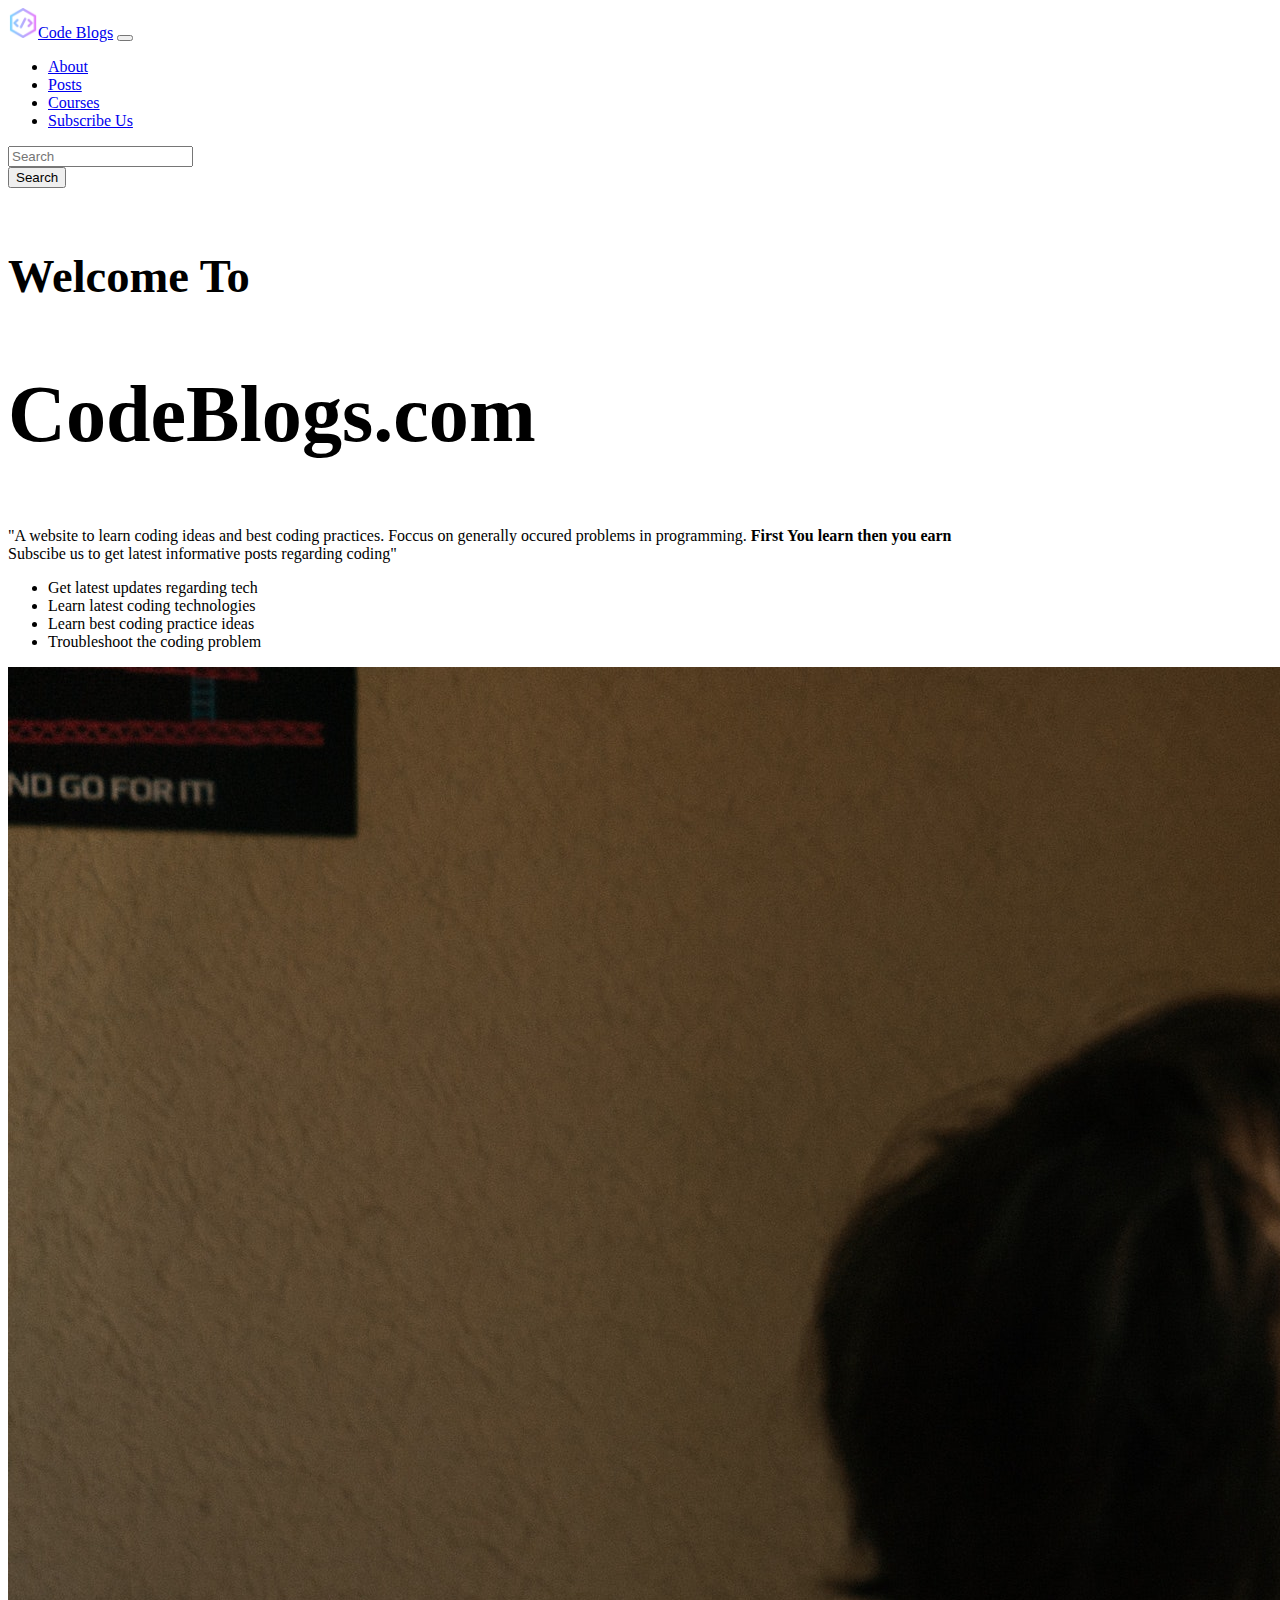
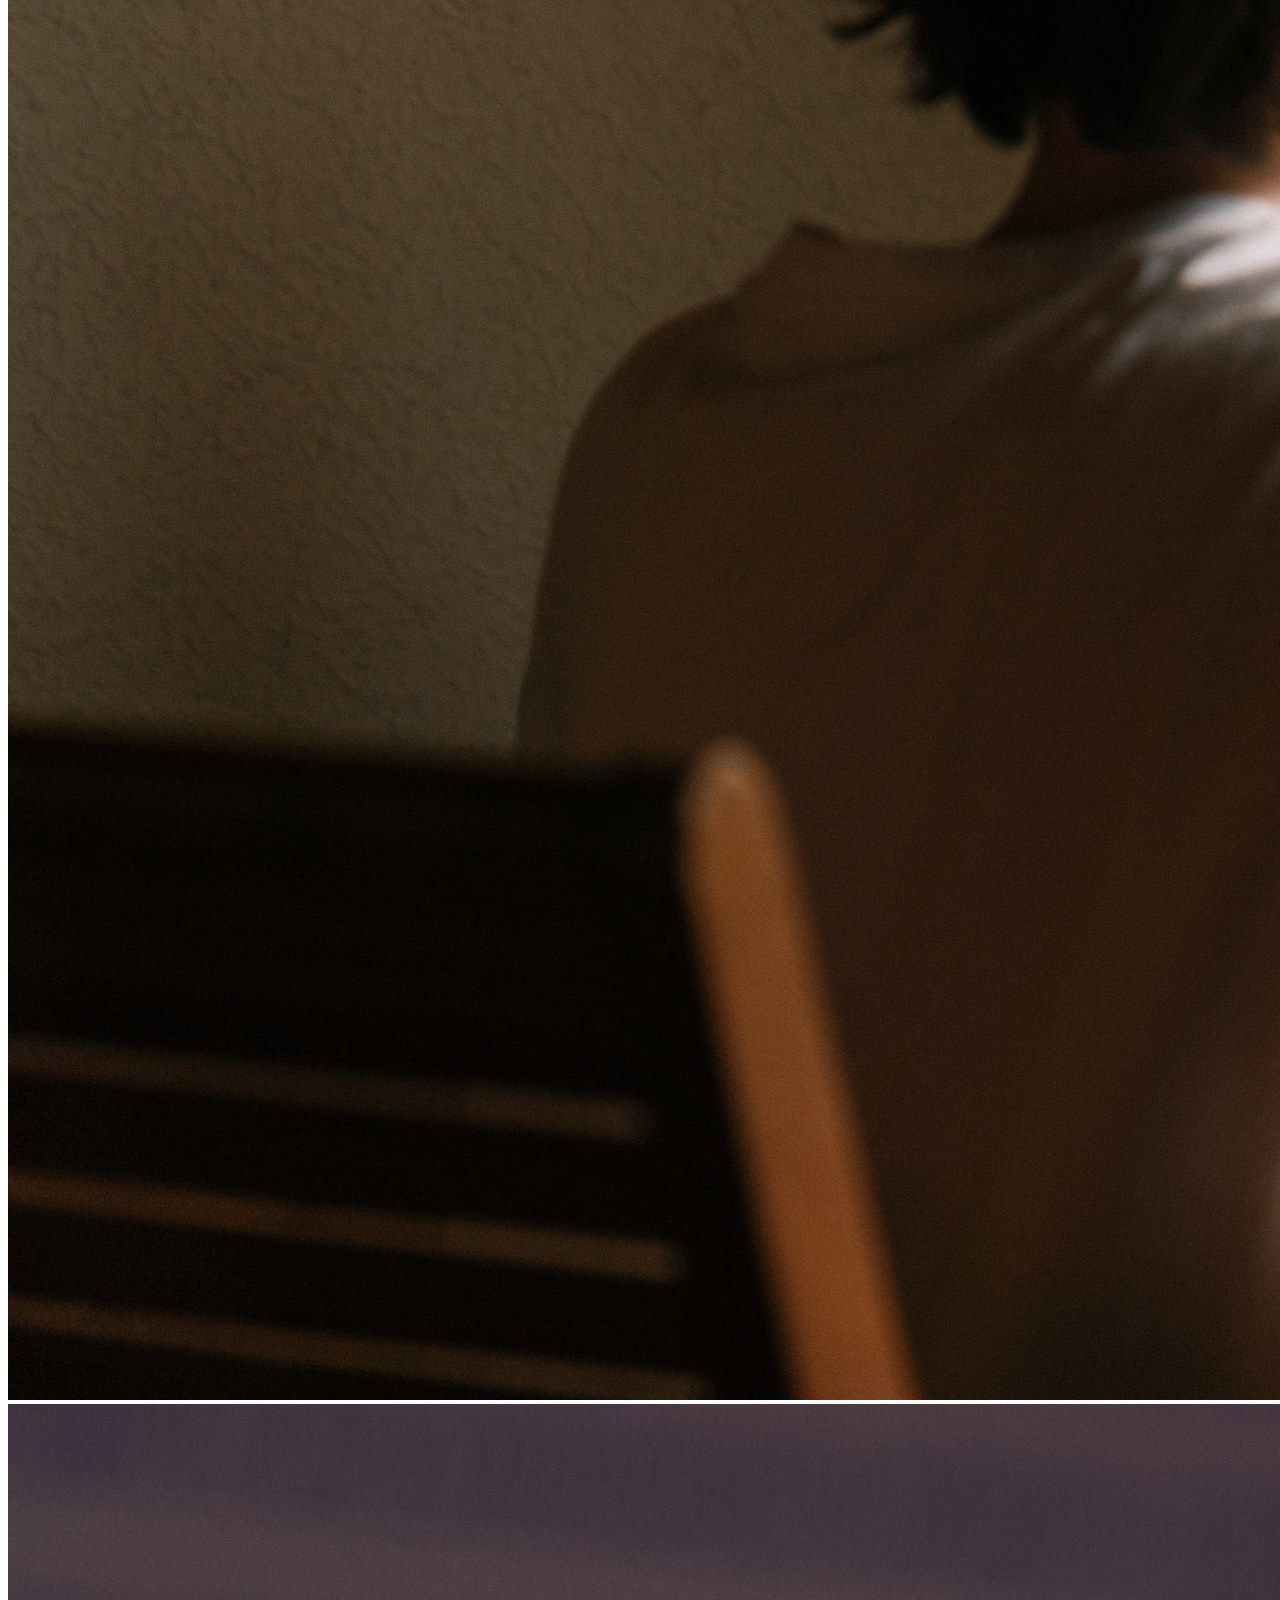
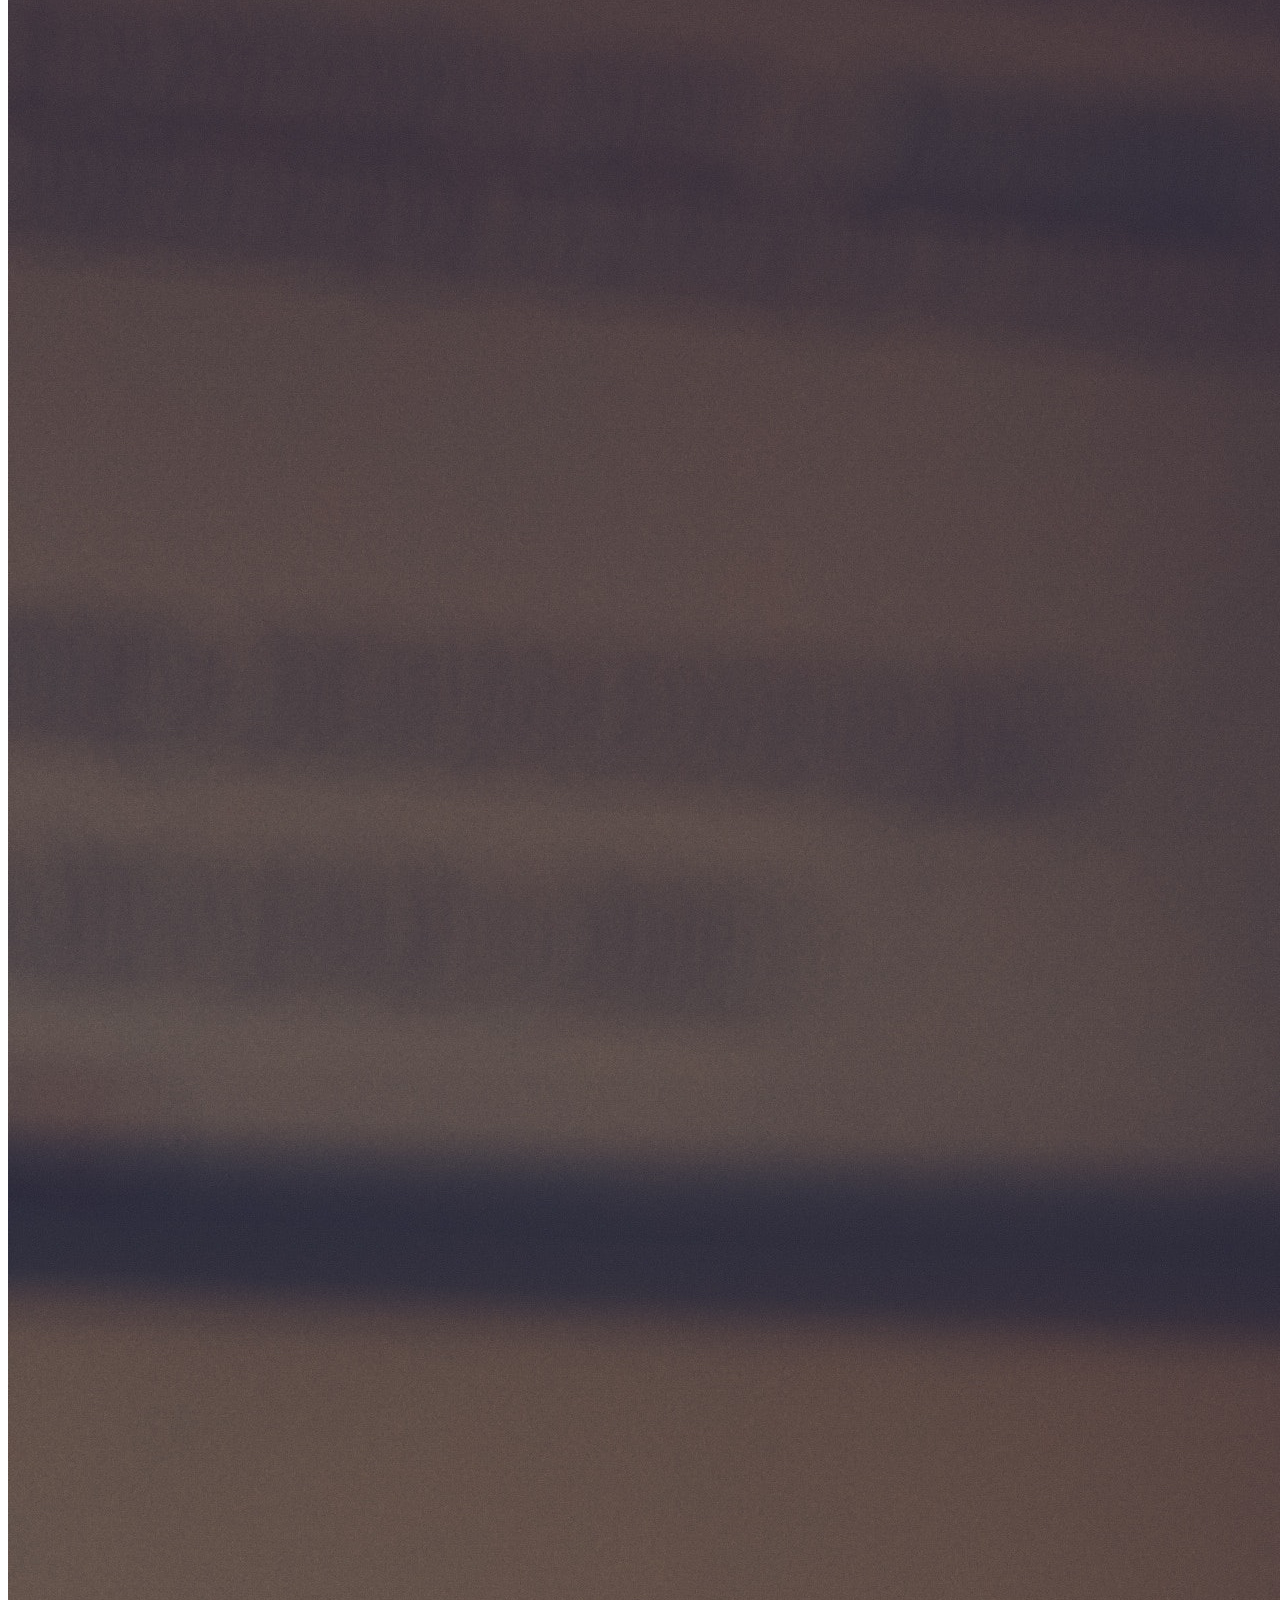
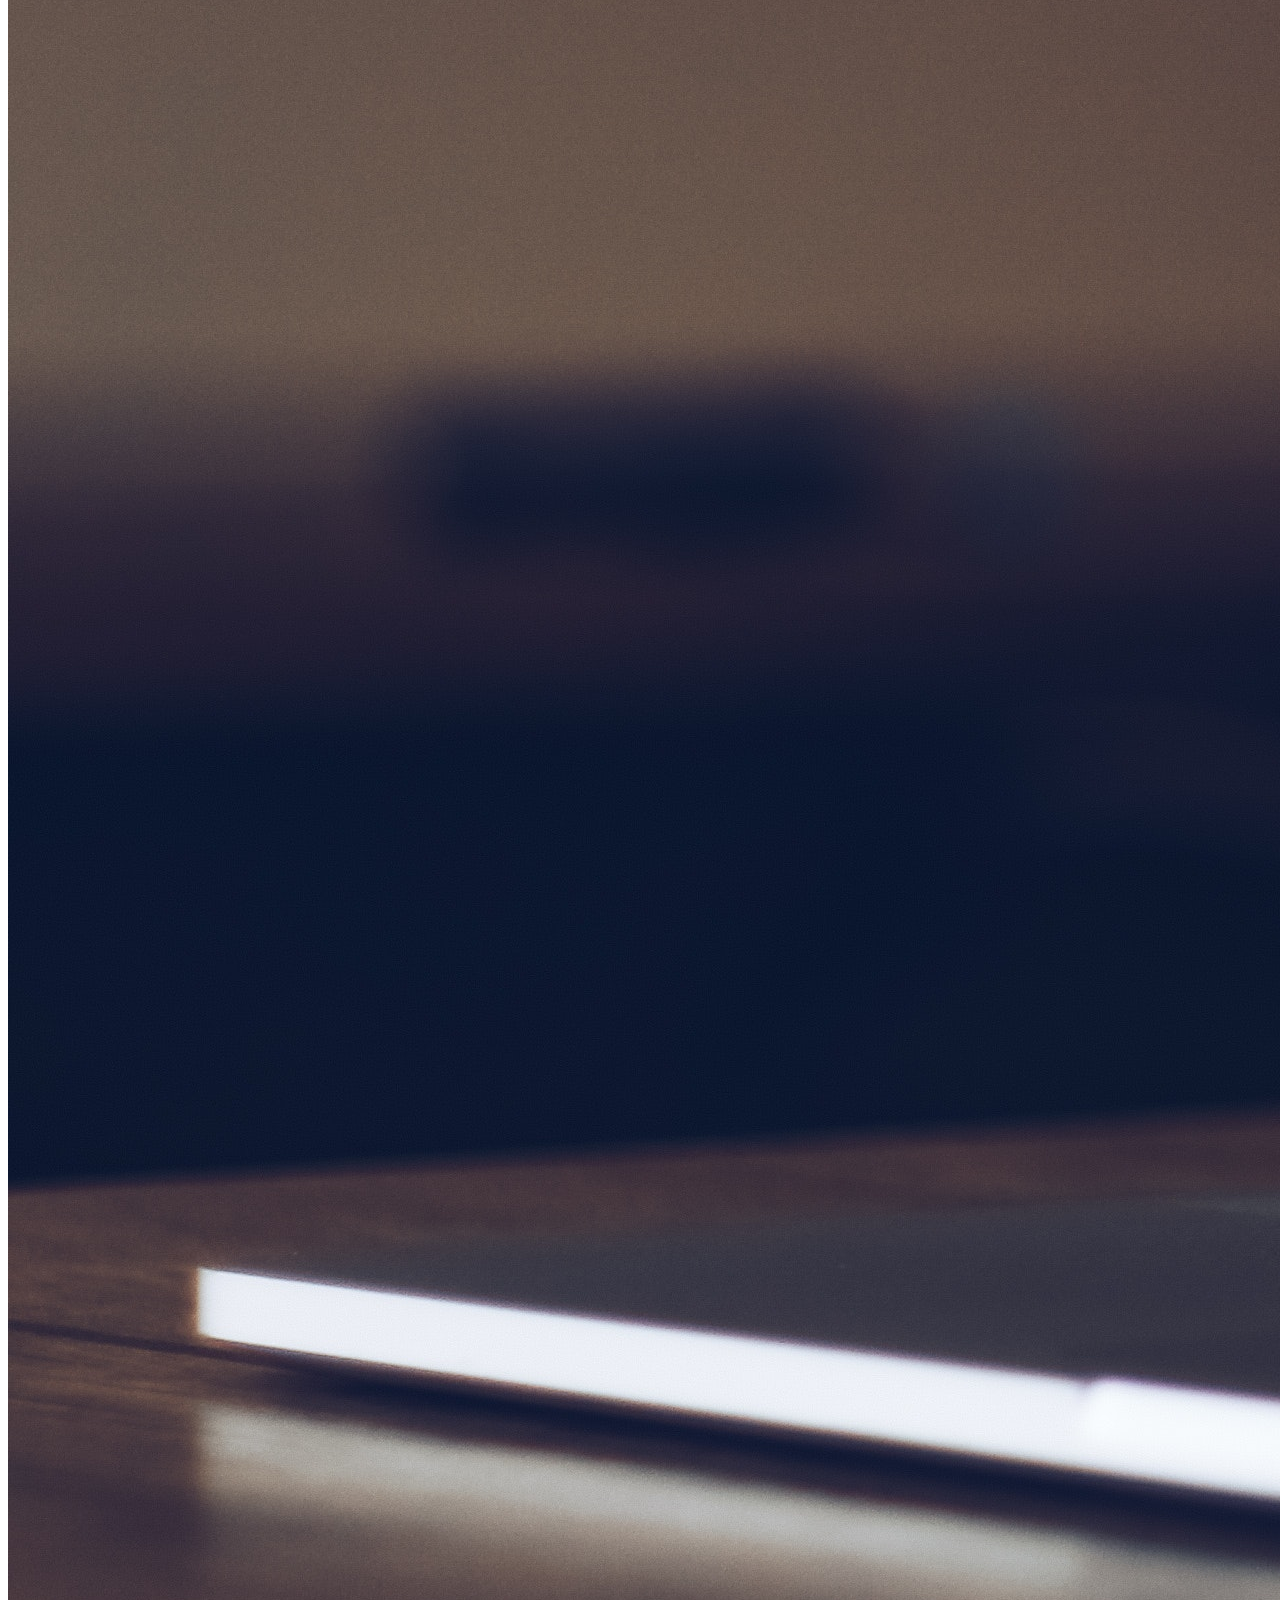
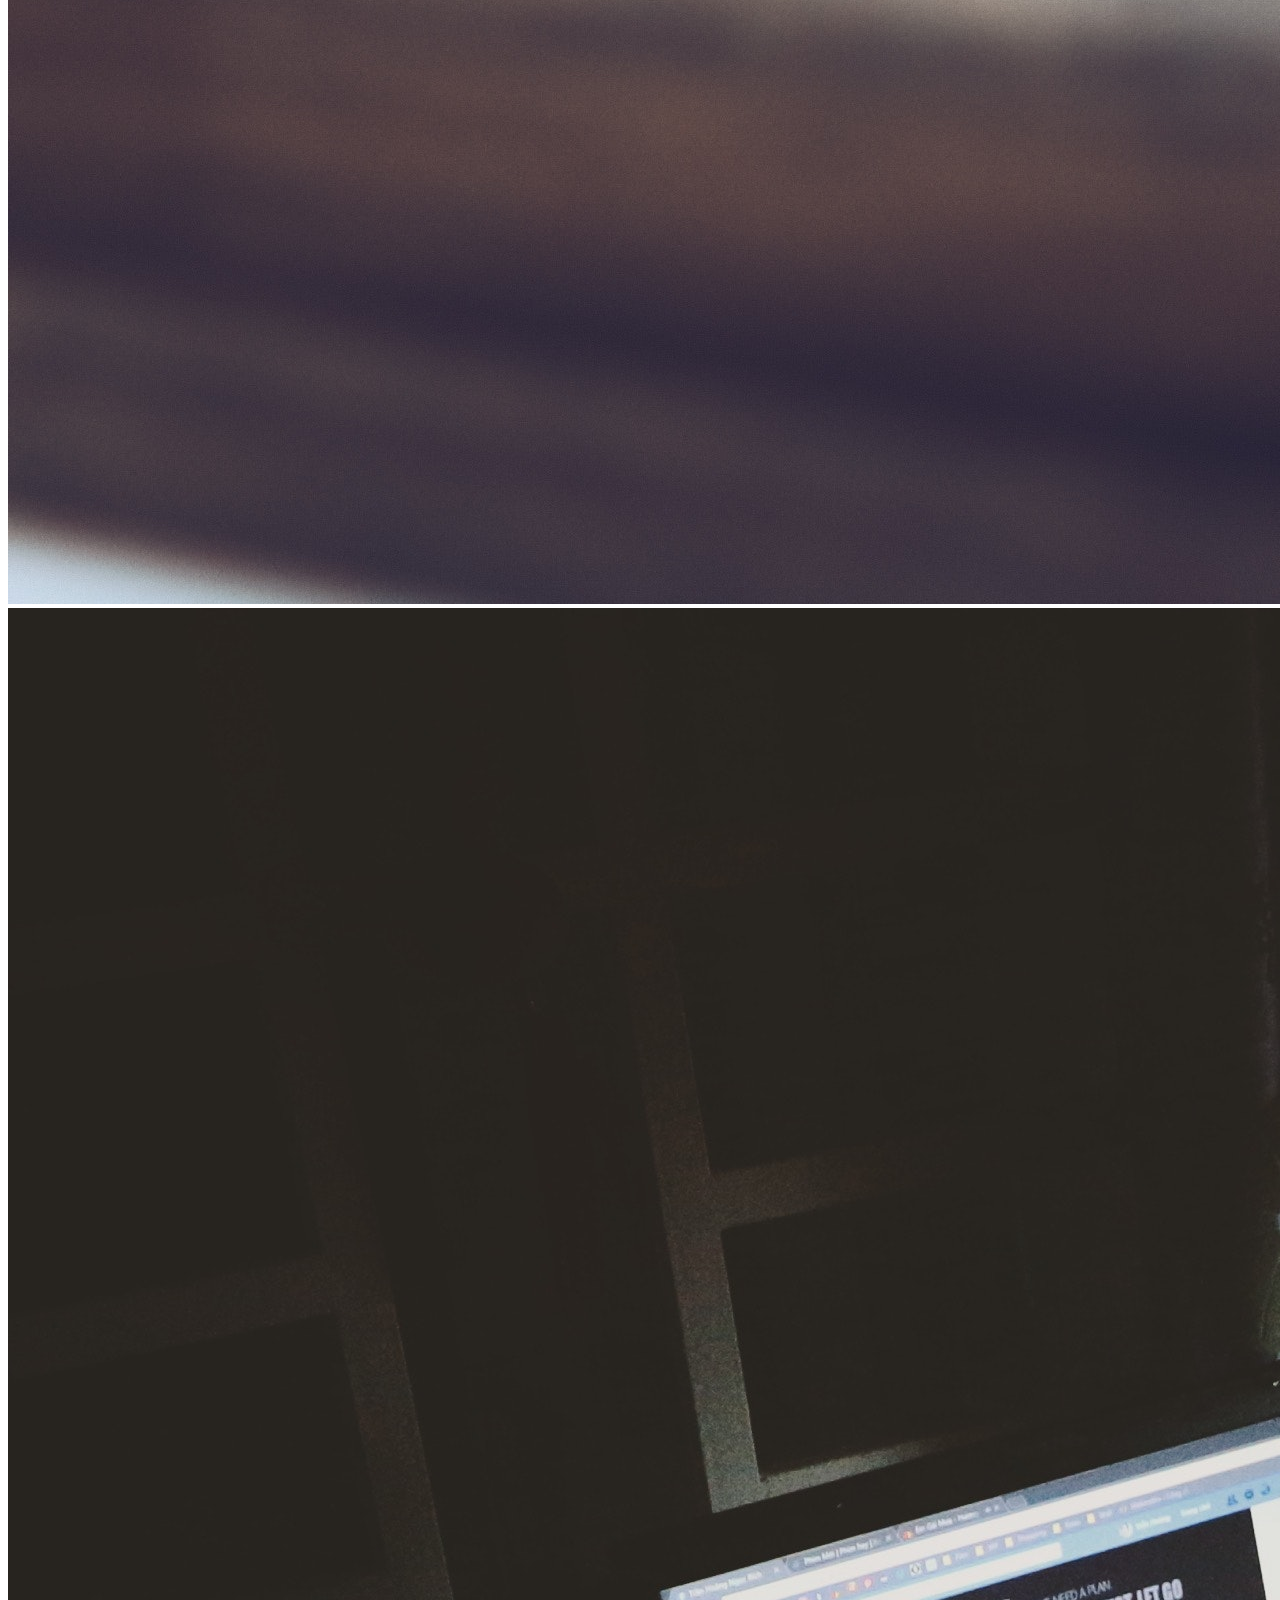
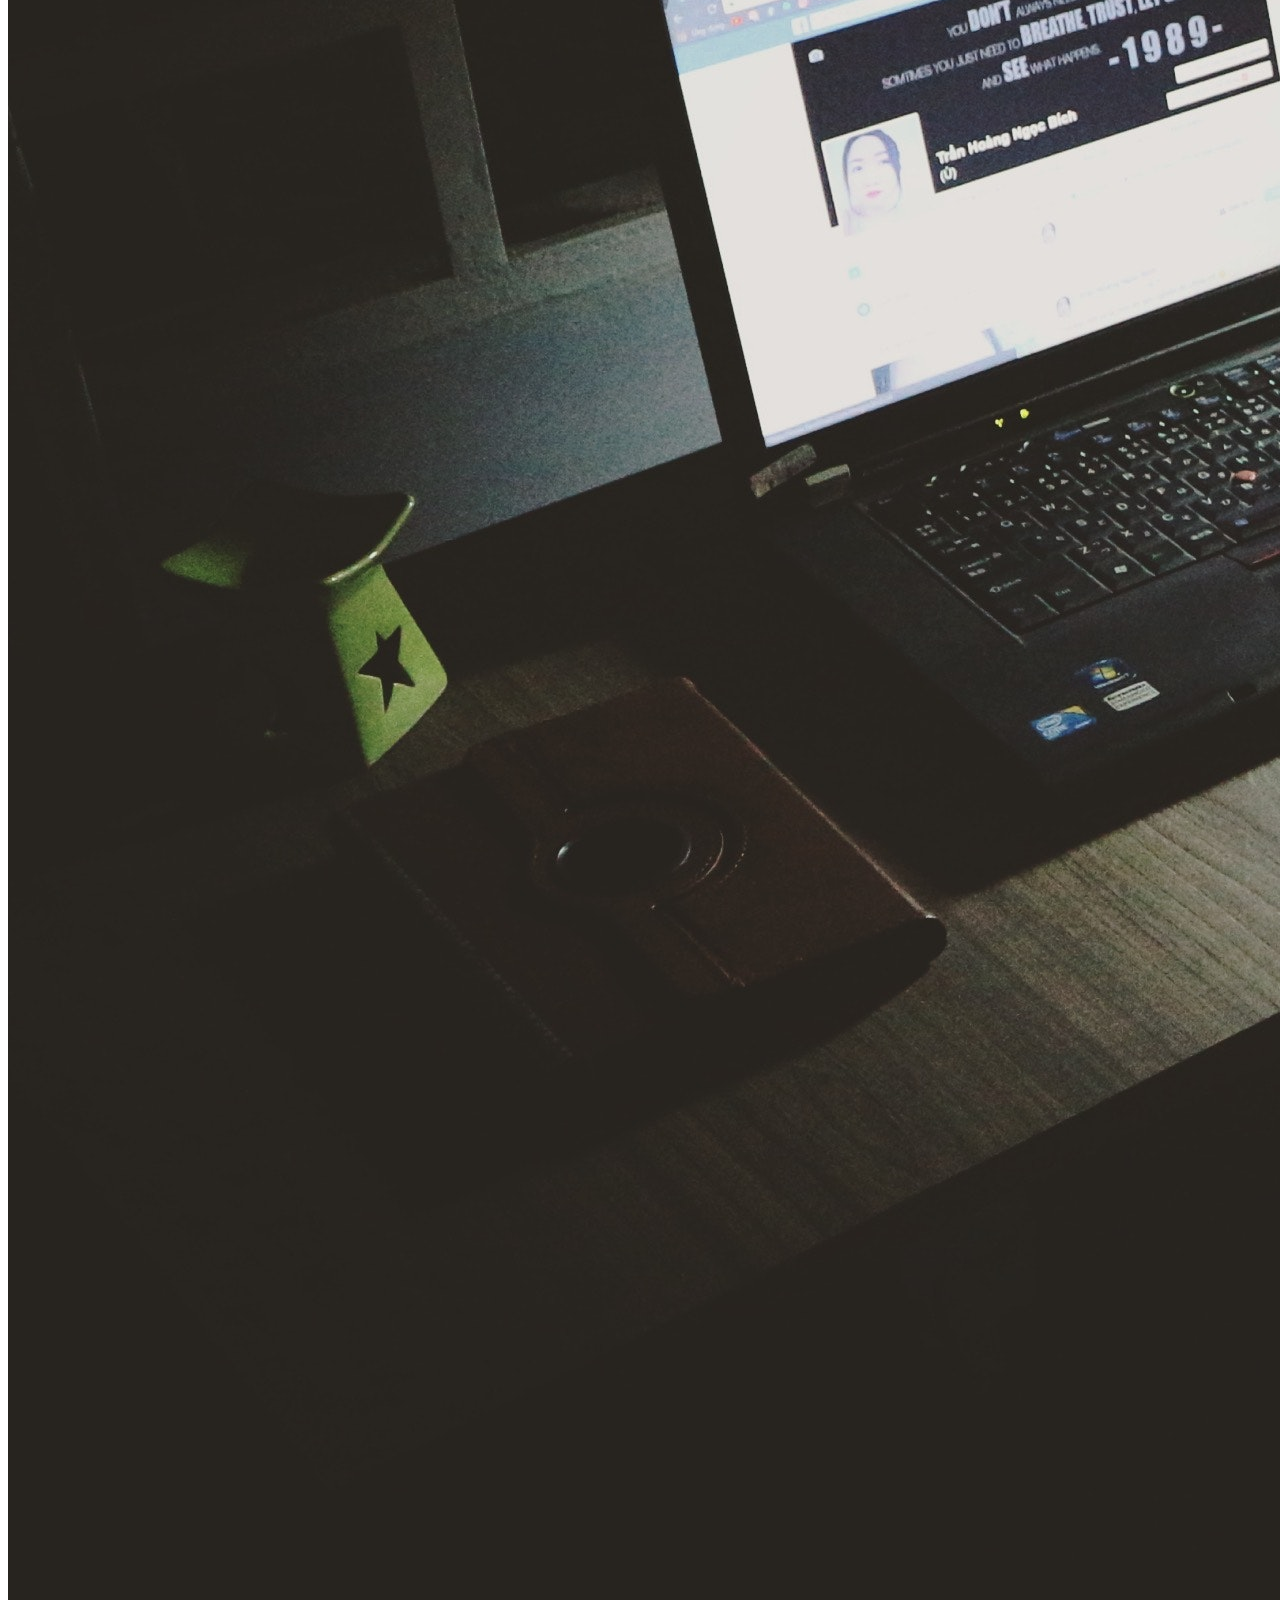
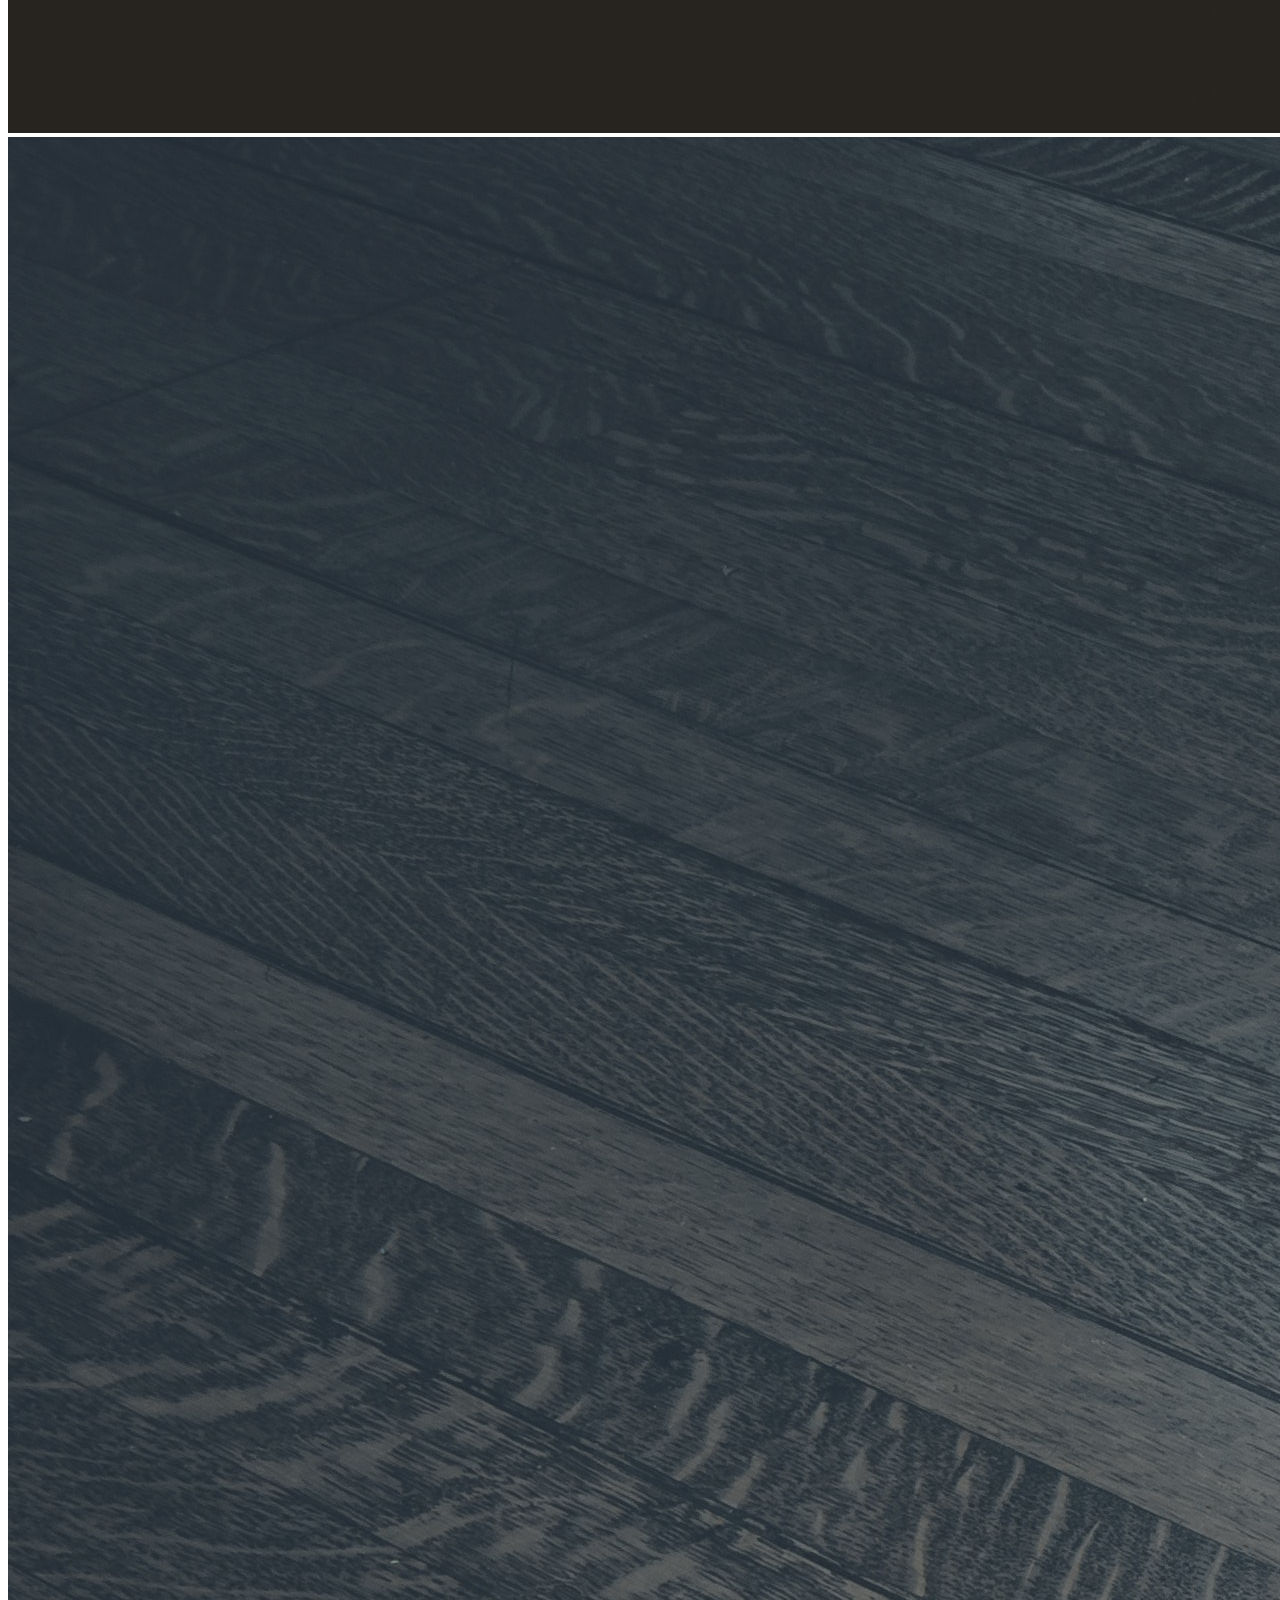
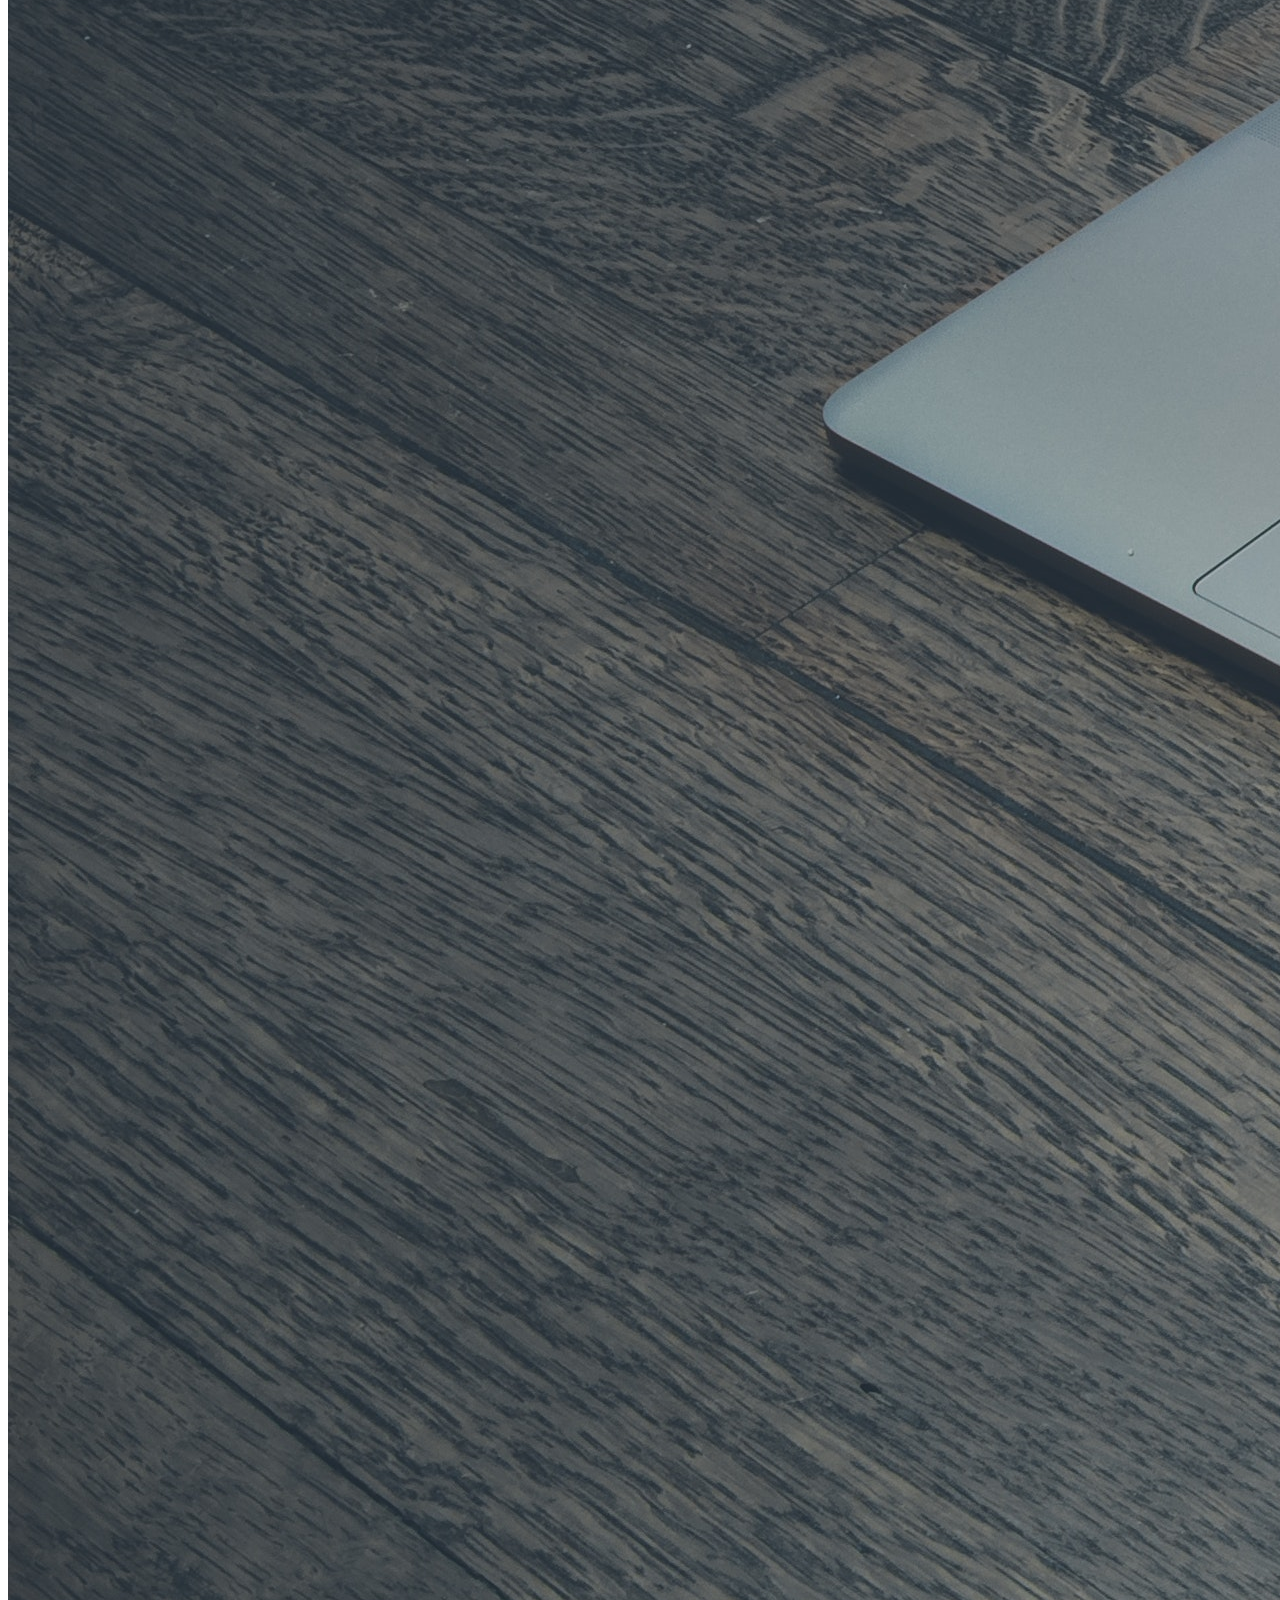
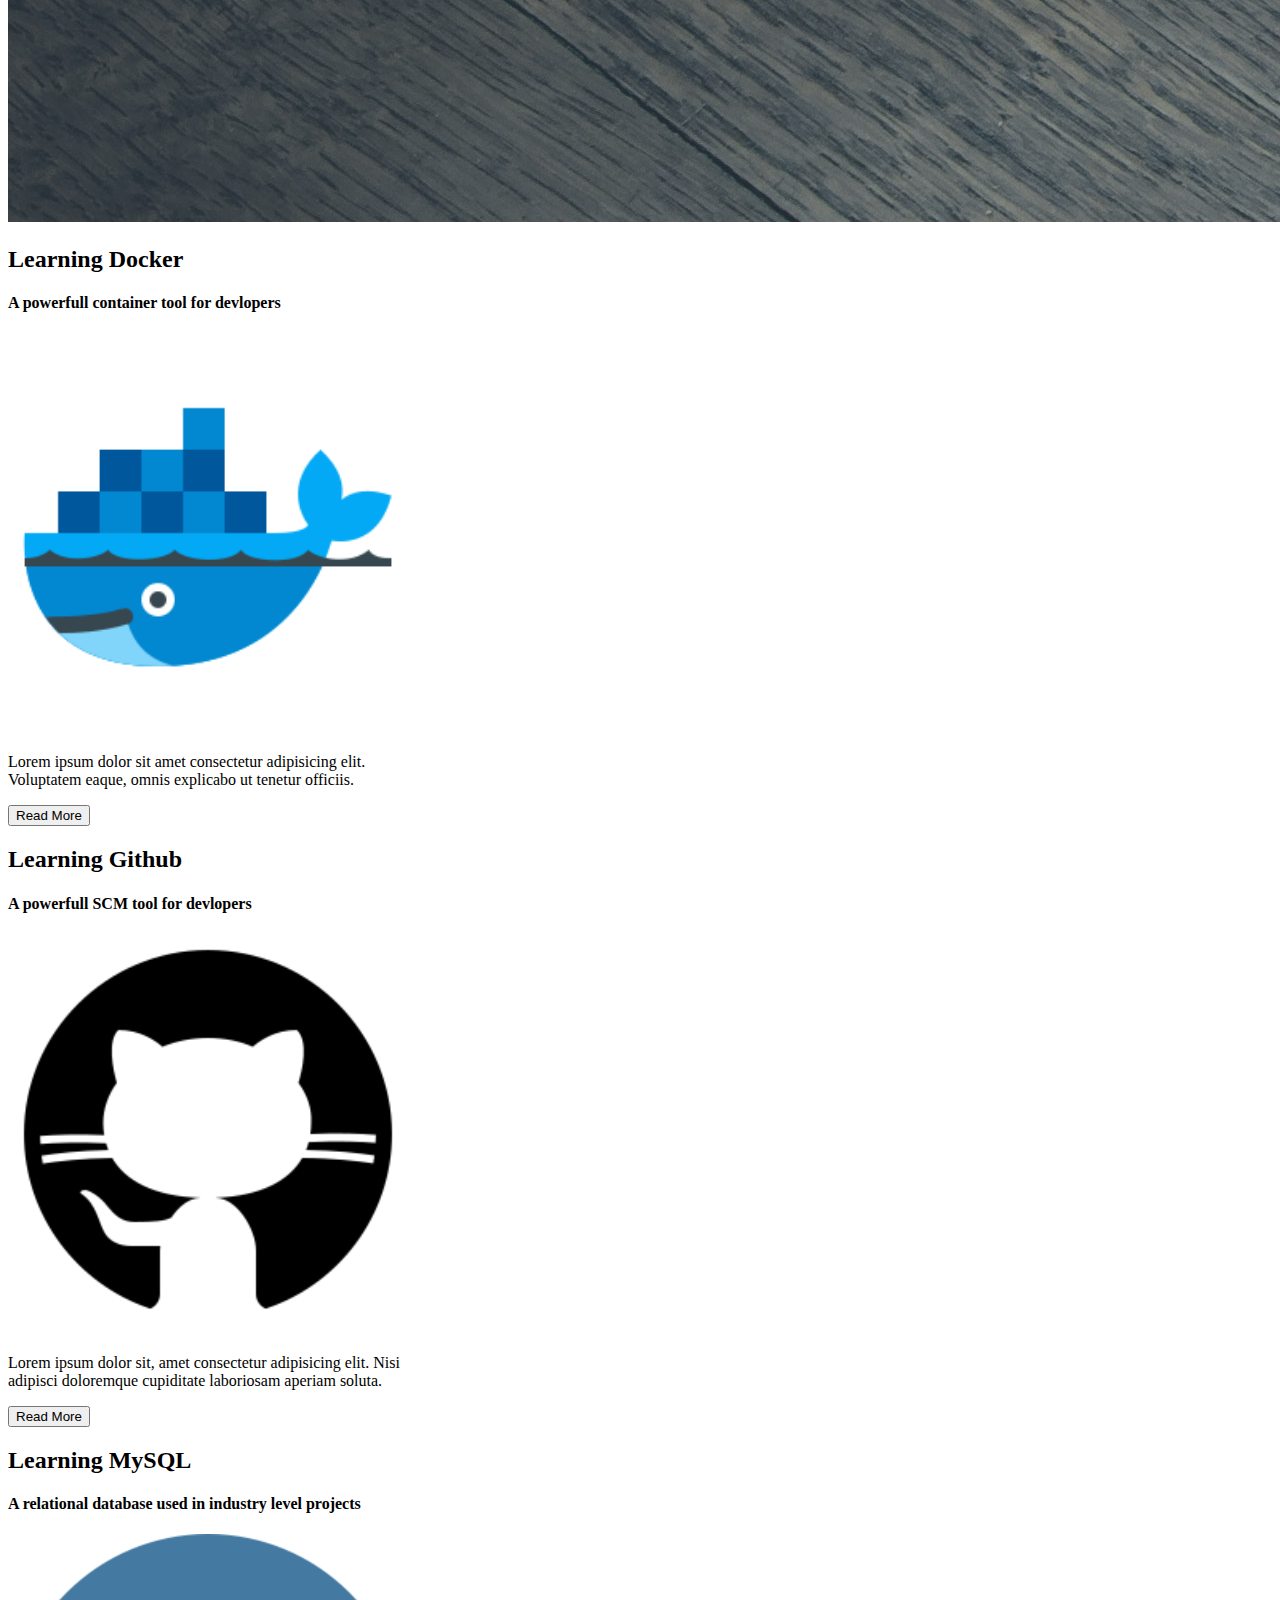
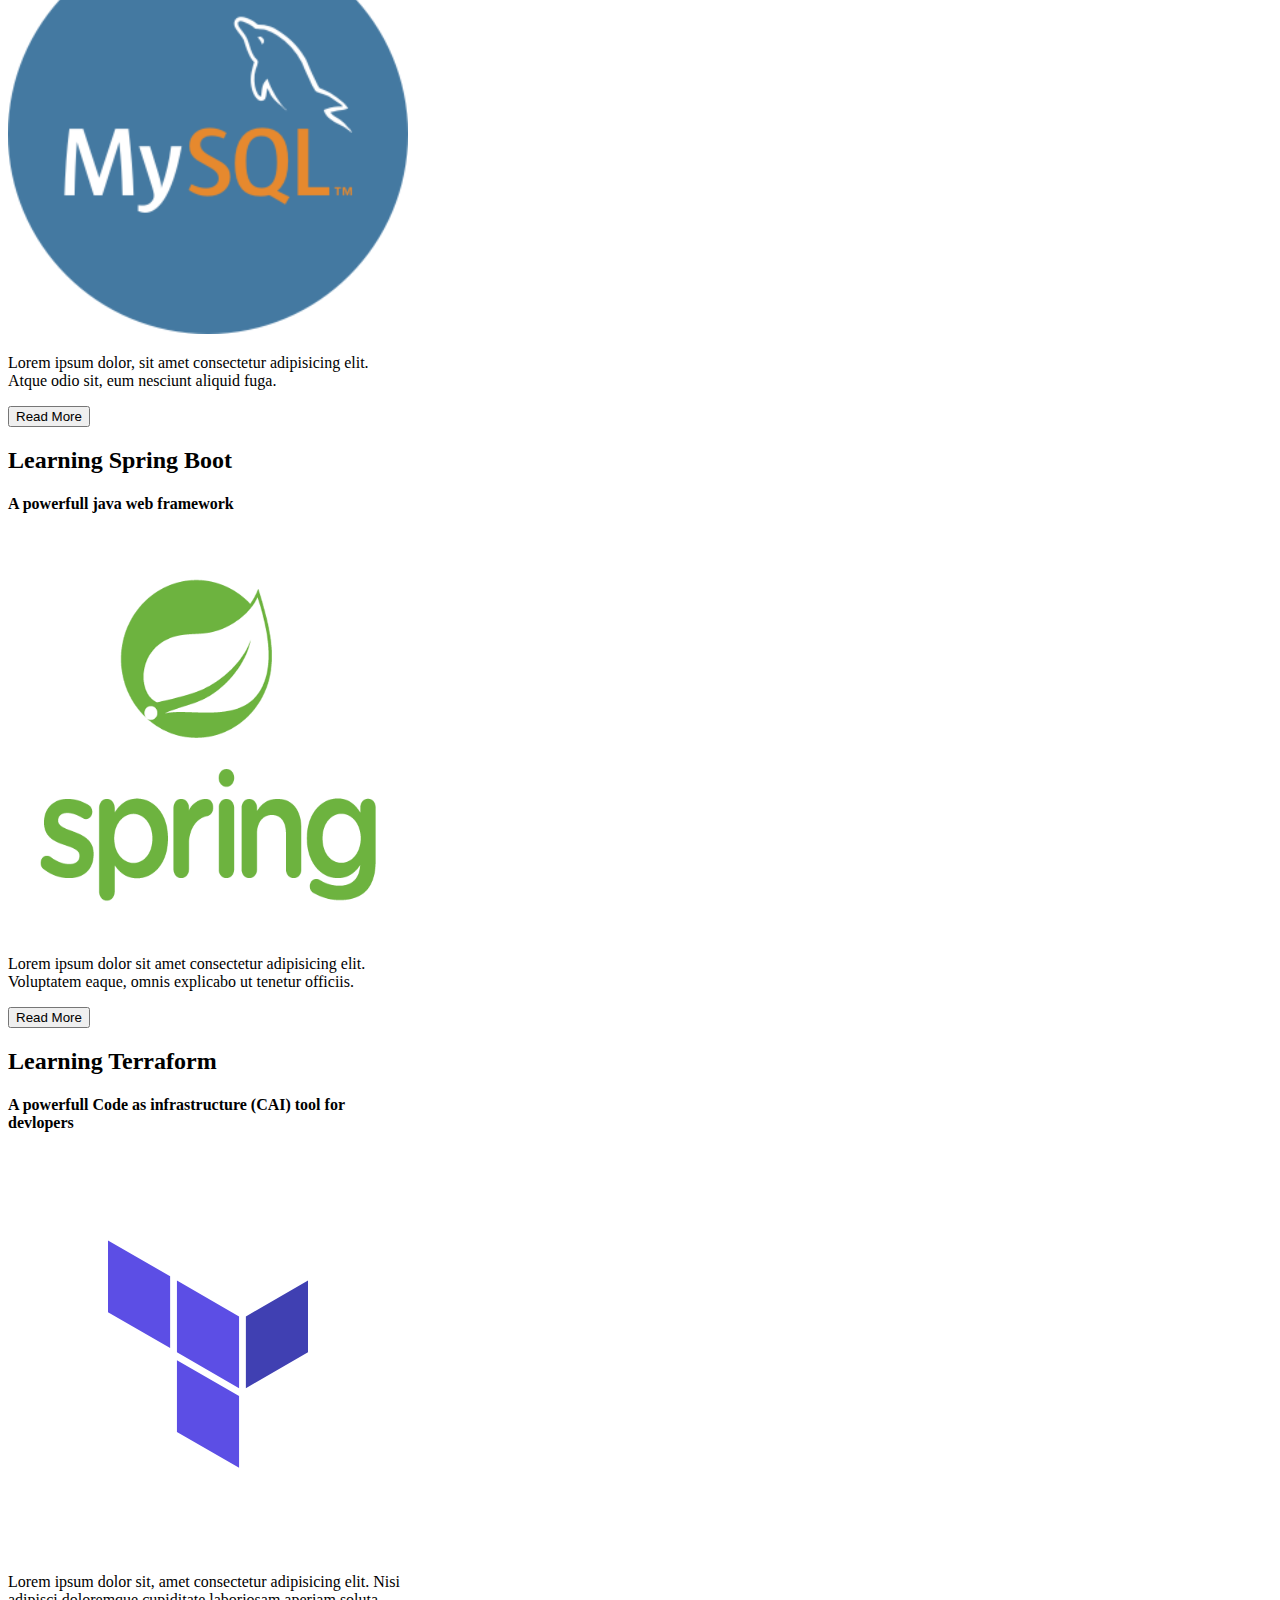
<file: index.html>
<!DOCTYPE html>
<html lang="en">
  <head>
    <meta charset="UTF-8" />
    <title>Document</title>
    <!-- <link rel="stylesheet" href="css/bootstrap.min.css" /> -->
    <link
      href="https://cdn.jsdelivr.net/npm/bootstrap@5.3.0-alpha1/dist/css/bootstrap.min.css"
      rel="stylesheet"
      integrity="sha384-GLhlTQ8iRABdZLl6O3oVMWSktQOp6b7In1Zl3/Jr59b6EGGoI1aFkw7cmDA6j6gD"
      crossorigin="anonymous"
    />
    
  </head>

  <body>
    <nav class="navbar navbar-dark bg-black navbar-expand-md fixed-top">
      <a href="#" class="navbar-brand ms-2"
        ><img
          src="images/code.png"
          width="30"
          height="30"
          class="d-inline-block align-top me-2"
          alt="brand-image"
        />Code Blogs</a
      >
      <button
        class="navbar-toggler"
        type="button"
        data-toggle="collapse"
        data-target="#navbarSupportedContent"
        aria-controls="navbarSupportedContent"
        aria-expanded="false"
        aria-label="Toggle navigation"
      >
        <span class="navbar-toggler-icon"></span>
      </button>
      <div class="collapse navbar-collapse" id="navbarSupportedContent">
        <ul class="navbar-nav ms-auto">
          <li class="nav-item"><a href="#" class="nav-link">About</a></li>
          <li class="nav-item"><a href="posts.html" class="nav-link">Posts</a></li>
          <li class="nav-item"><a href="#" class="nav-link">Courses</a></li>
          <li class="nav-item">
            <a href="#" class="nav-link">Subscribe Us</a>
          </li>
        </ul>
        <form action="#" class="form-inline">
          <input type="text" class="form-control" placeholder="Search" />
        </form>
        <button class="btn btn-outline-primary ms-md-2">Search</button>
      </div>
    </nav>
    <div class="container mt-5">
      <div class="d-flex flex-row pt-3">
        <div class="col-6 float-md-right">
          <h4 style="font-size: 291%">Welcome To</h4>
          <h2 style="font-size: 501%" class="typewriter h1">CodeBlogs.com</h2>
          <p class="lead ms-3">
            "A website to learn coding ideas and best coding practices. Foccus
            on generally occured problems in programming.
            <strong style="color: black">First You learn then you earn </strong
            ><br />Subscibe us to get latest informative posts regarding coding"
          </p>
          <ul>
            <li class="mt-2">Get latest updates regarding tech</li>
            <li class="mt-2">Learn latest coding technologies</li>
            <li class="mt-2">Learn best coding practice ideas</li>
            <li class="mt-2">Troubleshoot the coding problem</li>
          </ul>
        </div>
        <div class="col-6">
          <!-- Div for creating slider of images-->
          <div
            id="carouselExampleSlidesOnly"
            class="carousel slide"
            data-ride="carousel"
          >
            <div class="carousel-inner">
              <div class="carousel-item active">
                <img
                  class="d-block w-100"
                  src="images/pexels-cottonbro-studio-4709289.jpg"
                  alt="First slide"
                />
              </div>
              <div class="carousel-item">
                <img
                  class="d-block w-100"
                  src="images/pexels-hasan-albari-1229861.jpg"
                  alt="Second slide"
                />
              </div>
              <div class="carousel-item">
                <img
                  class="d-block w-100"
                  src="images/pexels-bich-tran-669996.jpg"
                  alt="Third slide"
                />
              </div>
              <div class="carousel-item">
                <img
                  class="d-block w-100"
                  src="images/pexels-veeterzy-303383.jpg"
                  alt="Third slide"
                />
              </div>
            </div>
          </div>
        </div>
      </div>
      <div class="d-flex flex-row mt-3 h-100">
        <!--First row of different cards-->
        <div class="col-lg-3 card" style="width: 25rem;">
          <div class="card-header">
            <h2 class="card-title">Learning Docker</h4>
            <h4 class="card-subtitle">A powerfull container tool for devlopers</h2>
          </div>
          <img src="images/docker.png" width="400" height="400" alt="card-image" class="card-img-top">
          <div class="card-body" >
            <p class="card-text">
              Lorem ipsum dolor sit amet consectetur adipisicing elit. Voluptatem eaque, omnis explicabo ut tenetur officiis.
            </p>
            <button class="btn btn-primary">Read More</button>
          </div>
        </div>
        <div class="col-lg-3  card  ms-5" style="width: 25rem;">
          <div class="card-header">
            <h2 class="card-title">Learning Github</h4>
            <h4 class="card-subtitle">A powerfull SCM tool for devlopers</h2>
          </div>
          <img src="images/github.png" width="400" height="400" alt="card-image" class="card-img-top">
          <div class="card-body">
            <p class="card-text">
              Lorem ipsum dolor sit, amet consectetur adipisicing elit. Nisi adipisci doloremque cupiditate laboriosam aperiam soluta.
            </p>
            <button class="btn btn-primary">Read More</button>
          </div>
        </div>
        <div class="col-lg-3 card ms-5" style="width: 25rem;">
          <div class="card-header">
            <h2 class="card-title">Learning MySQL</h4>
            <h4 class="card-subtitle">A relational database used in industry level projects</h2>
          </div>
          <img src="images/logo-mysql-26353.png" width="400" height="400" alt="card-image" class="card-img-top">
          <div class="card-body ">
            <p class="card-text">
              Lorem ipsum dolor, sit amet consectetur adipisicing elit. Atque odio sit, eum nesciunt aliquid fuga.
            </p>
            <button class="btn btn-primary">Read More</button>
          </div>
        </div>
      </div>

      <!-- SECOND ROW OF CARDS-->
      <div class="d-flex flex-row mt-3 h-100">
      <div class="col-lg-3 card" style="width: 25rem;">
        <div class="card-header">
          <h2 class="card-title">Learning Spring Boot</h4>
          <h4 class="card-subtitle">A powerfull java web framework</h2>
        </div>
        <img src="images/spring.png" width="400" height="400" alt="card-image" class="card-img-top">
        <div class="card-body">
          <p class="card-text">
            Lorem ipsum dolor sit amet consectetur adipisicing elit. Voluptatem eaque, omnis explicabo ut tenetur officiis.
          </p>
          <button class="btn btn-primary">Read More</button>
        </div>
      </div>
      <div class="col-lg-3  card  ms-5" style="width: 25rem;">
        <div class="card-header">
          <h2 class="card-title">Learning Terraform</h4>
          <h4 class="card-subtitle">A powerfull Code as infrastructure (CAI) tool for devlopers</h2>
        </div>
        <img src="images/terraform.svg" width="400" height="400" alt="card-image" class="card-img-top">
        <div class="card-body">
          <p class="card-text">
            Lorem ipsum dolor sit, amet consectetur adipisicing elit. Nisi adipisci doloremque cupiditate laboriosam aperiam soluta.
          </p>
          <button class="btn btn-primary">Read More</button>
        </div>
      </div>
      
    </div>
    </div>

    


  <button type="submit" class="btn btn-primary w-100 mt-2 mb-2">More Categories</button>
    </div>

    <script
      src="https://code.jquery.com/jquery-3.5.1.slim.min.js"
      integrity="sha384-DfXdz2htPH0lsSSs5nCTpuj/zy4C+OGpamoFVy38MVBnE+IbbVYUew+OrCXaRkfj"
      crossorigin="anonymous"
    ></script>
    <script
      src="https://cdn.jsdelivr.net/npm/bootstrap@4.5.3/dist/js/bootstrap.bundle.min.js"
      integrity="sha384-ho+j7jyWK8fNQe+A12Hb8AhRq26LrZ/JpcUGGOn+Y7RsweNrtN/tE3MoK7ZeZDyx"
      crossorigin="anonymous"
    ></script>
  </body>
</html>
</file>
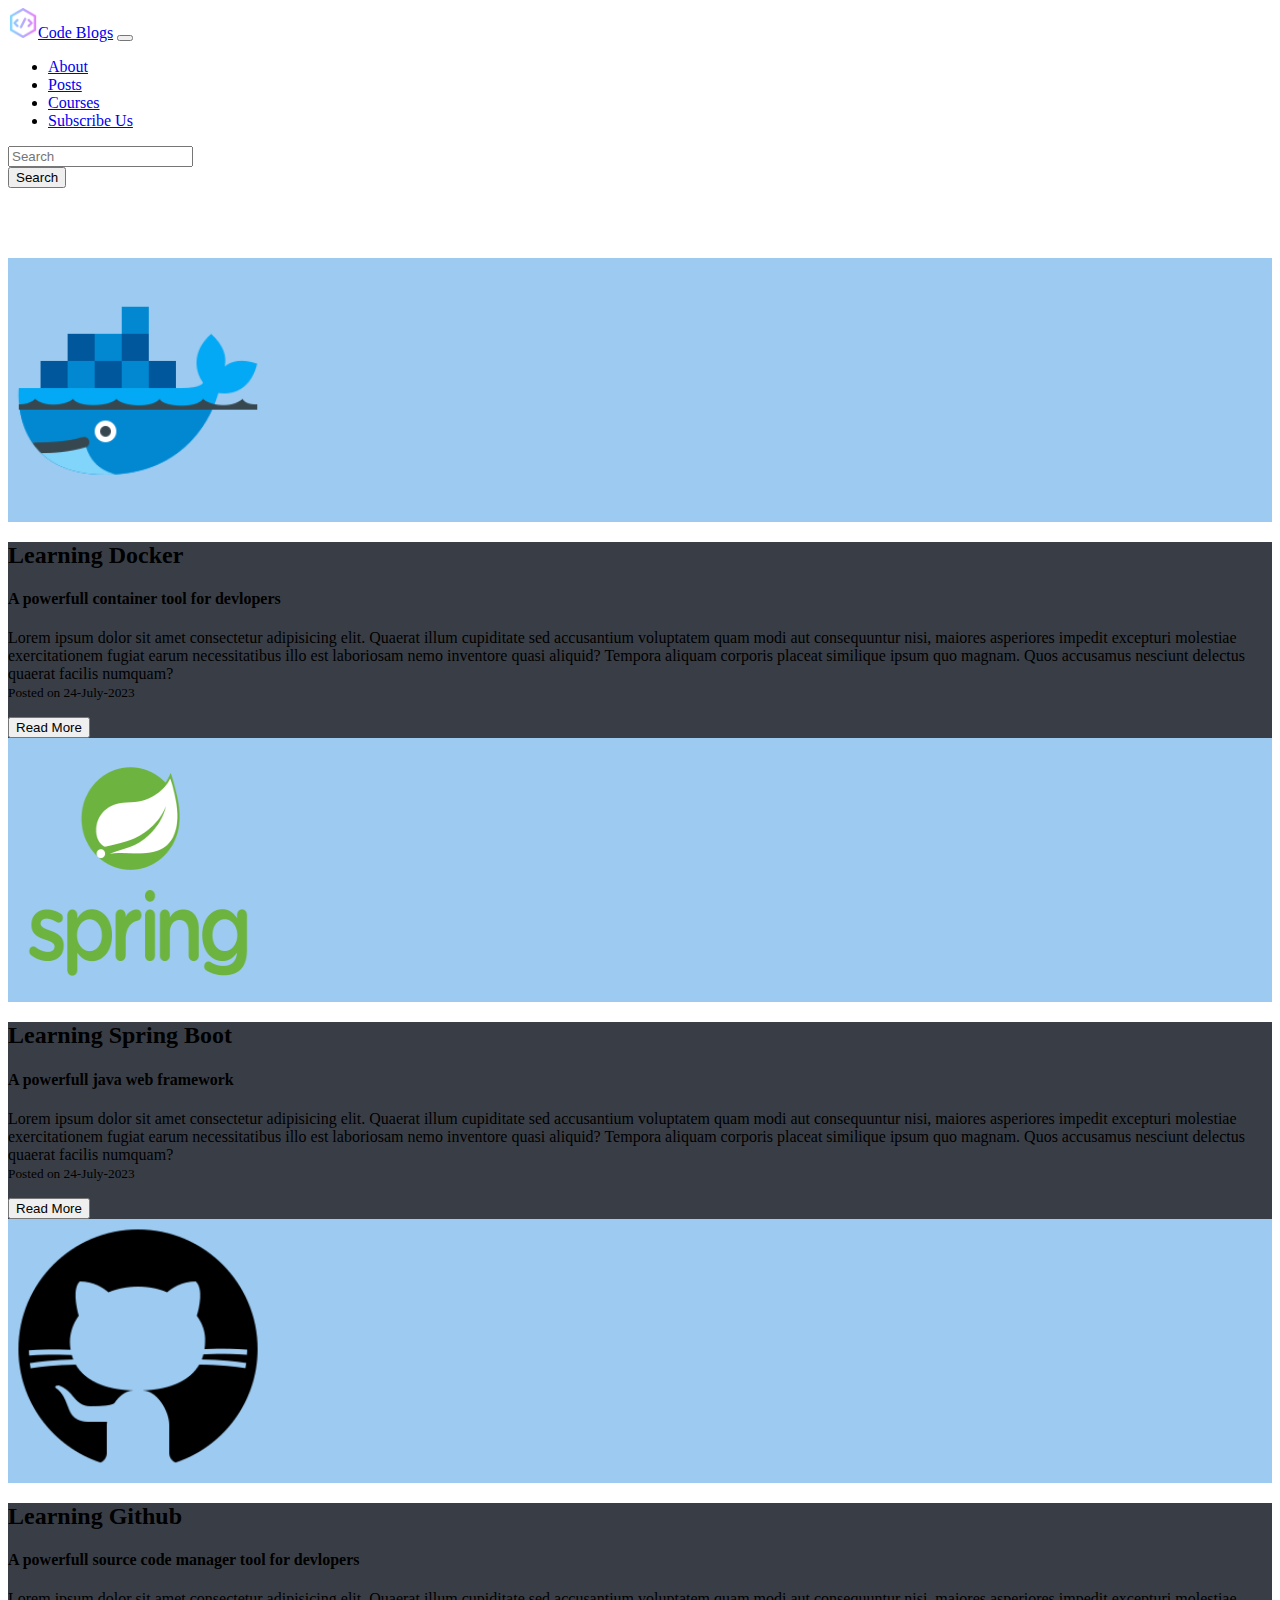
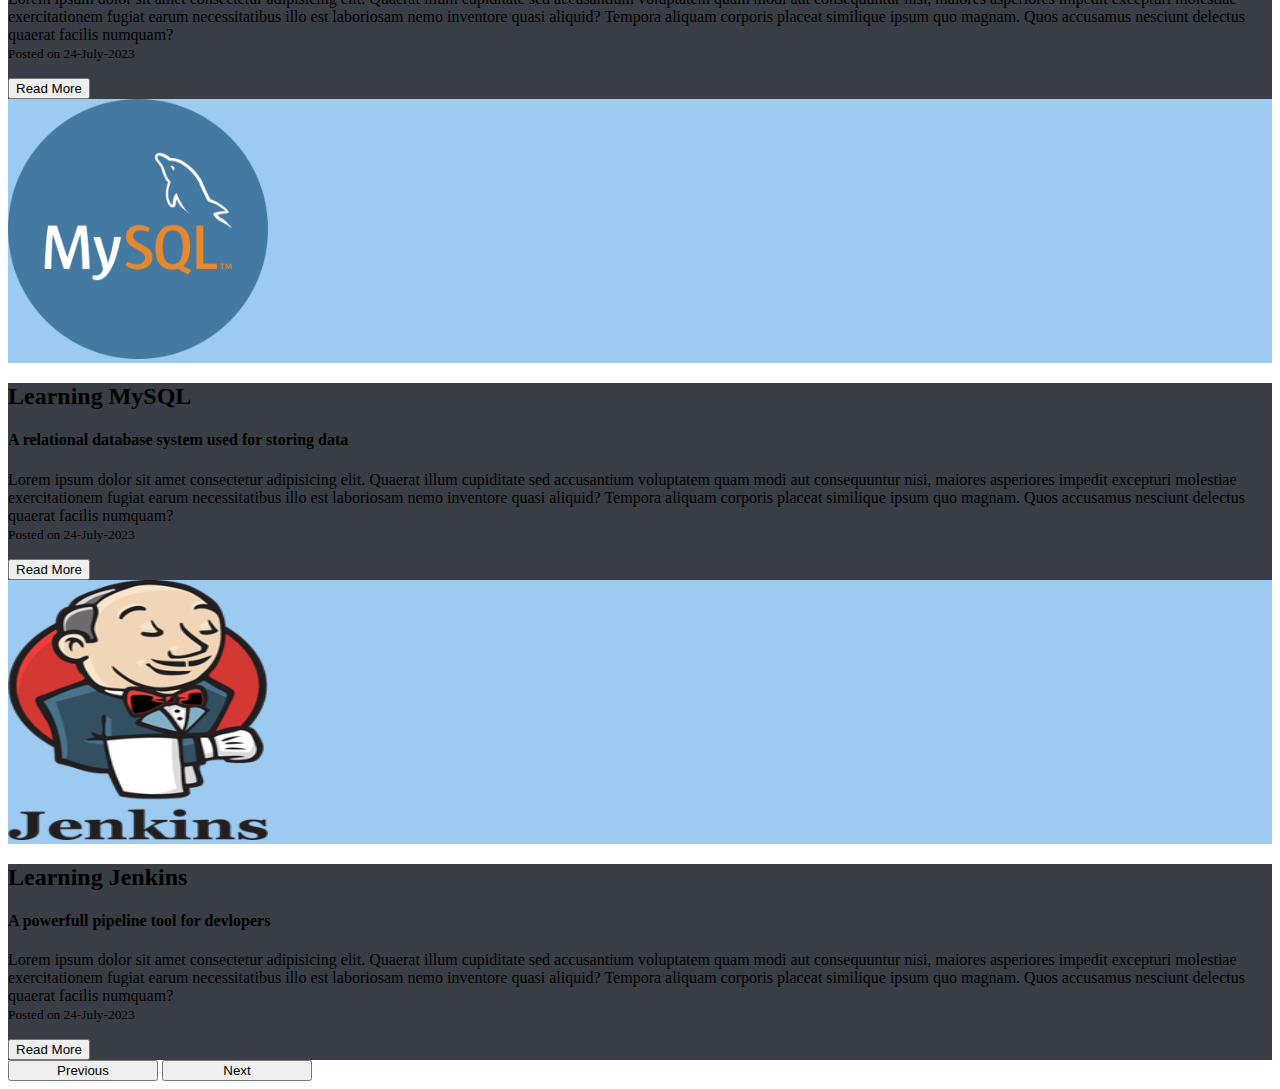
<file: posts.html>
<!DOCTYPE html>
<html lang="en">
  <head>
    <meta charset="UTF-8" />
    <title>Code Blogs-Posts</title>
    <link
      href="https://cdn.jsdelivr.net/npm/bootstrap@5.3.0-alpha1/dist/css/bootstrap.min.css"
      rel="stylesheet"
      integrity="sha384-GLhlTQ8iRABdZLl6O3oVMWSktQOp6b7In1Zl3/Jr59b6EGGoI1aFkw7cmDA6j6gD"
      crossorigin="anonymous"
    />
  </head>
  <body>
    <nav class="navbar navbar-dark bg-black navbar-expand-md fixed-top">
      <!--NAVIGATION BAR-->
      <a href="index.html" class="navbar-brand ms-2"
        ><img
          src="images/code.png"
          width="30"
          height="30"
          class="d-inline-block align-top me-2"
          alt="brand-image"
        />Code Blogs</a
      >
      <button
        class="navbar-toggler"
        type="button"
        data-toggle="collapse"
        data-target="#navbarSupportedContent"
        aria-controls="navbarSupportedContent"
        aria-expanded="false"
        aria-label="Toggle navigation"
      >
        <span class="navbar-toggler-icon"></span>
      </button>
      <div class="collapse navbar-collapse" id="navbarSupportedContent">
        <ul class="navbar-nav ms-auto">
          <li class="nav-item"><a href="#" class="nav-link">About</a></li>
          <li class="nav-item"><a href="#" class="nav-link">Posts</a></li>
          <li class="nav-item"><a href="#" class="nav-link">Courses</a></li>
          <li class="nav-item">
            <a href="#" class="nav-link">Subscribe Us</a>
          </li>
        </ul>
        <form action="#" class="form-inline">
          <input type="text" class="form-control" placeholder="Search" />
        </form>
        <button class="btn btn-outline-primary ms-md-2">Search</button>
      </div>
    </nav>

    <div class="container" style="margin-top: 70px">
      <!-- CONTAINER DIV-->
      <div class="card pt-3 border-dark rounded-top mt-3">
        <div class="d-flex flex-row">
          <div
            class="col-md-3 d-flex justify-content-center ms-4 mb-2 me-4 pt-2 border rounded"
            style="background-color: #9dcaf0"
          >
            <img
              src="images/docker.png"
              alt="docker-logo"
              style="width: 260px; height: 260px"
            />
          </div>
          <div
            class="card-body col-md-9 text-white mb-2 me-2 border rounded"
            style="background-color: #393e46"
          >
            <h2 class="card-title bg-dark text-white">Learning Docker</h2>
            <h4 class="card-subtitle bg-info text-dark">
              A powerfull container tool for devlopers
            </h4>
            <p class="card-text">
              Lorem ipsum dolor sit amet consectetur adipisicing elit. Quaerat
              illum cupiditate sed accusantium voluptatem quam modi aut
              consequuntur nisi, maiores asperiores impedit excepturi molestiae
              exercitationem fugiat earum necessitatibus illo est laboriosam
              nemo inventore quasi aliquid? Tempora aliquam corporis placeat
              similique ipsum quo magnam. Quos accusamus nesciunt delectus
              quaerat facilis numquam?
              <br />
              <small class="text-secondary">Posted on 24-July-2023</small>
            </p>
            <button class="btn btn-primary" type="submit">Read More</button>
          </div>
        </div>
      </div>

      <div class="card pt-3 border-dark rounded-top mt-3">
        <div class="d-flex flex-row">
          <div class="col-md-3 d-flex justify-content-center ms-4 mb-2 me-4 pt-2 border rounded"
          style="background-color: #9dcaf0">
            <img
              src="images/spring.png"
              alt="docker-logo"
              style="width: 260px; height: 260px"
            />
          </div>
          <div
            class="card-body col-md-9 text-white mb-2 me-2 border rounded"
            style="background-color: #393e46"
          >
            <h2 class="card-title bg-dark text-white">Learning Spring Boot</h2>
            <h4 class="card-subtitle bg-info text-white">
              A powerfull java web framework
            </h4>
            <p class="card-text">
              Lorem ipsum dolor sit amet consectetur adipisicing elit. Quaerat
              illum cupiditate sed accusantium voluptatem quam modi aut
              consequuntur nisi, maiores asperiores impedit excepturi molestiae
              exercitationem fugiat earum necessitatibus illo est laboriosam
              nemo inventore quasi aliquid? Tempora aliquam corporis placeat
              similique ipsum quo magnam. Quos accusamus nesciunt delectus
              quaerat facilis numquam?
              <br />
              <small class="text-secondary">Posted on 24-July-2023</small>
            </p>
            <button class="btn btn-primary" type="submit">Read More</button>
          </div>
        </div>
      </div>

      <div class="card pt-3 border-dark rounded-top mt-3">
        <div class="d-flex flex-row">
          <div class="col-md-3 d-flex justify-content-center ms-4 mb-2 me-4 pt-2 border rounded"
          style="background-color: #9dcaf0">
            <img
              src="images/github.png"
              alt="docker-logo"
              style="width: 260px; height: 260px"
            />
          </div>
          <div
            class="card-body col-md-9 text-white mb-2 me-2 border rounded"
            style="background-color: #393e46"
          >
            <h2 class="card-title bg-dark text-white">Learning Github</h2>
            <h4 class="card-subtitle bg-info text-white">
              A powerfull source code manager tool for devlopers
            </h4>
            <p class="card-text">
              Lorem ipsum dolor sit amet consectetur adipisicing elit. Quaerat
              illum cupiditate sed accusantium voluptatem quam modi aut
              consequuntur nisi, maiores asperiores impedit excepturi molestiae
              exercitationem fugiat earum necessitatibus illo est laboriosam
              nemo inventore quasi aliquid? Tempora aliquam corporis placeat
              similique ipsum quo magnam. Quos accusamus nesciunt delectus
              quaerat facilis numquam?
              <br />
              <small class="text-secondary">Posted on 24-July-2023</small>
            </p>
            <button class="btn btn-primary" type="submit">Read More</button>
          </div>
        </div>
      </div>

      <div class="card pt-3 border-dark rounded-top mt-3">
        <div class="d-flex flex-row">
          <div class="col-md-3 d-flex justify-content-center ms-4 mb-2 me-4 pt-2 border rounded"
          style="background-color: #9dcaf0">
            <img
              src="images/logo-mysql-26353.png"
              alt="docker-logo"
              style="width: 260px; height: 260px"
            />
          </div>
          <div
            class="card-body col-md-9 text-white mb-2 me-2 border rounded"
            style="background-color: #393e46"
          >
            <h2 class="card-title bg-dark text-white">Learning MySQL</h2>
            <h4 class="card-subtitle bg-info text-white">
              A relational database system used for storing data
            </h4>
            <p class="card-text">
              Lorem ipsum dolor sit amet consectetur adipisicing elit. Quaerat
              illum cupiditate sed accusantium voluptatem quam modi aut
              consequuntur nisi, maiores asperiores impedit excepturi molestiae
              exercitationem fugiat earum necessitatibus illo est laboriosam
              nemo inventore quasi aliquid? Tempora aliquam corporis placeat
              similique ipsum quo magnam. Quos accusamus nesciunt delectus
              quaerat facilis numquam?
              <br />
              <small class="text-secondary">Posted on 24-July-2023</small>
            </p>
            <button class="btn btn-primary" type="submit">Read More</button>
          </div>
        </div>
      </div>

      <div class="card pt-3 border-dark rounded-top mt-3">
        <div class="d-flex flex-row">
          <div class="col-md-3 d-flex justify-content-center ms-4 mb-2 me-4 pt-2 border rounded"
          style="background-color: #9dcaf0">
            <img
              src="images/jenkins-logo.png"
              alt="docker-logo"
              style="width: 260px; height: 260px"
            />
          </div>
          <div
            class="card-body col-md-9 text-white mb-2 me-2 border rounded"
            style="background-color: #393e46"
          >
            <h2 class="card-title bg-dark text-white">Learning Jenkins</h2>
            <h4 class="card-subtitle bg-info text-white">
              A powerfull pipeline tool for devlopers
            </h4>
            <p class="card-text">
              Lorem ipsum dolor sit amet consectetur adipisicing elit. Quaerat
              illum cupiditate sed accusantium voluptatem quam modi aut
              consequuntur nisi, maiores asperiores impedit excepturi molestiae
              exercitationem fugiat earum necessitatibus illo est laboriosam
              nemo inventore quasi aliquid? Tempora aliquam corporis placeat
              similique ipsum quo magnam. Quos accusamus nesciunt delectus
              quaerat facilis numquam?
              <br />
              <small class="text-secondary">Posted on 24-July-2023</small>
            </p>
            <button class="btn btn-primary" type="submit">Read More</button>
          </div>
        </div>
      </div>
      <div class="d-flex flex-row mt-3 mb-4"> <!-- For next and previous button-->
        <button class="btn btn-primary" style="width: 150px;">Previous</button>
        <button class="btn btn-primary  ms-auto" style="width: 150px">Next</button>
      </div>
    </div>

    <script
      src="https://code.jquery.com/jquery-3.5.1.slim.min.js"
      integrity="sha384-DfXdz2htPH0lsSSs5nCTpuj/zy4C+OGpamoFVy38MVBnE+IbbVYUew+OrCXaRkfj"
      crossorigin="anonymous"
    ></script>
    <script
      src="https://cdn.jsdelivr.net/npm/bootstrap@4.5.3/dist/js/bootstrap.bundle.min.js"
      integrity="sha384-ho+j7jyWK8fNQe+A12Hb8AhRq26LrZ/JpcUGGOn+Y7RsweNrtN/tE3MoK7ZeZDyx"
      crossorigin="anonymous"
    ></script>
  </body>
</html>
</file>
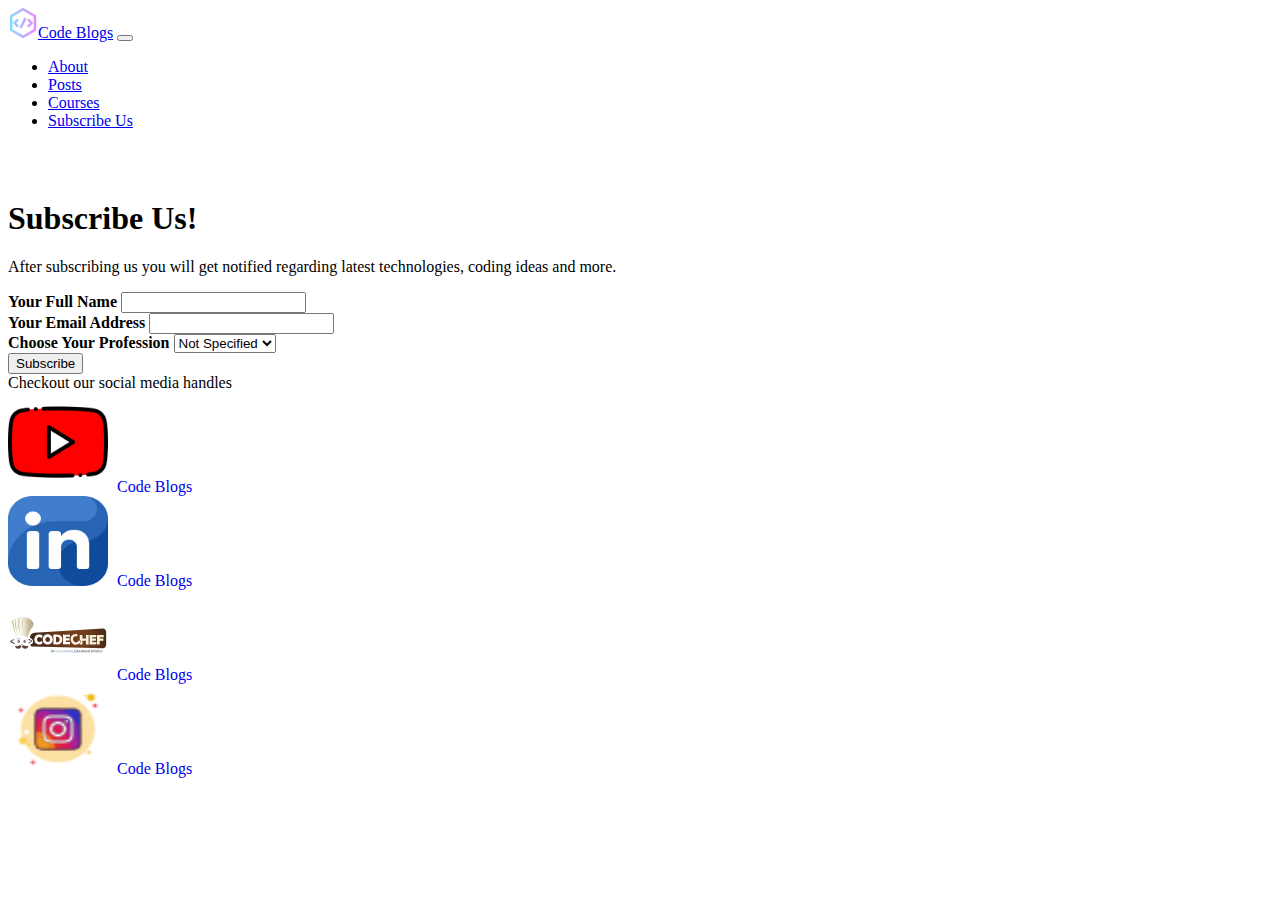
<file: subscribeus.html>
<!DOCTYPE html>
<html lang="en">
  <head>
    <meta charset="UTF-8" />
    <title>Code Blogs - Subscribe</title>
    <link
      href="https://cdn.jsdelivr.net/npm/bootstrap@5.3.0-alpha1/dist/css/bootstrap.min.css"
      rel="stylesheet"
      integrity="sha384-GLhlTQ8iRABdZLl6O3oVMWSktQOp6b7In1Zl3/Jr59b6EGGoI1aFkw7cmDA6j6gD"
      crossorigin="anonymous"
    />
  </head>
  <body>
    <nav class="navbar navbar-dark bg-black navbar-expand-md fixed-top">
      <a href="#" class="navbar-brand ms-2"
        ><img
          src="images/code.png"
          width="30"
          height="30"
          class="d-inline-block align-top me-2"
          alt="brand-image"
        />Code Blogs</a
      >
      <button
        class="navbar-toggler"
        type="button"
        data-toggle="collapse"
        data-target="#navbarSupportedContent"
        aria-controls="navbarSupportedContent"
        aria-expanded="false"
        aria-label="Toggle navigation"
      >
        <span class="navbar-toggler-icon"></span>
      </button>
      <div class="collapse navbar-collapse" id="navbarSupportedContent">
        <ul class="navbar-nav ms-auto">
          <li class="nav-item"><a href="#" class="nav-link">About</a></li>
          <li class="nav-item">
            <a href="posts.html" class="nav-link">Posts</a>
          </li>
          <li class="nav-item"><a href="#" class="nav-link">Courses</a></li>
          <li class="nav-item">
            <a href="#" class="nav-link">Subscribe Us</a>
          </li>
        </ul>
      </div>
    </nav>
    <div class="container" style="margin-top: 70px">
      <!-- CONTAINER DIV STARTS HERE -->

      <h1>Subscribe Us!</h1>
      <p class="lead">
        After subscribing us you will get notified regarding latest
        technologies, coding ideas and more.
      </p>

      <form action="#">
        <div class="d-flex flex-row">
          <div class="form-group col-md-12 bg-black text-white border rounded pt-3">
            <label for="name"><strong>Your Full Name</strong></label>
            <input type="text" class="form-control" id="name" />
          </div>
        </div>
        <div class="d-flex flex-row">
          <div class="form-group col-md-12 mt-4 bg-black text-white border rounded pt-3">
            <label for="email"><strong>Your Email Address</strong></label>
            <input type="email" class="form-control" id="email" />
          </div>
        </div>

        <div class="d-flex flex-row">
          <div class="form-group col-md-12 mt-4 bg-black text-white border rounded pt-3">
            <label for="prefession"
              ><strong>Choose Your Profession</strong></label
            >
            <select name="profession" id="profession" class="form-control">
              <option value="notSpecified">Not Specified</option>
              <option value="student">Student</option>
              <option value="learner">Learner</option>
              <option value="devloper">Devloper</option>
            </select>
          </div>
        </div>
        <button class="btn btn-primary btn-danger btn-block w-100 mt-3">
          Subscribe
        </button>
      </form>
      <div class="alert alert-info mt-2" role="alert">
        Checkout our social media handles
      </div>
      <div class="d-flex flex-row mt-5 ms-5 ps-5"> <!-- ROW OF SOCIAL MEDIA LOGOS-->

        <div class="col-md-3 d-flex flex-column ">
            <img src="images/youtube.png" alt="youtube-logo" width="100" height="100">
            <a href="#" class="text-black" style="text-decoration: none; margin-left: 5px;">Code Blogs</a>
        </div>

        <div class="col-md-3 d-flex flex-column justify-content-center">
            <img src="images/linkedin.png" alt="youtube-logo" class="mt-1"width="100" height="90">
            <a href="#" class="text-black" style="text-decoration: none; margin-left: 5px;">Code Blogs</a>
        </div>

        <div class="col-md-3 d-flex flex-column justify-content-center">
            <img src="images/codecheflogo.svg" alt="youtube-logo" class="mt-1 bg-black border rounded"width="100" height="90">
            <a href="#" class="text-black" style="text-decoration: none; margin-left: 5px;">Code Blogs</a>
        </div>

        <div class="col-md-3 d-flex flex-column justify-content-center">
            <img src="images/icons8-instagram-50.png" alt="youtube-logo" class="mt-1" width="100" height="90">
            <a href="#" class="text-black" style="text-decoration: none; margin-left: 5px;">Code Blogs</a>
        </div>
      </div>
    </div>
    <script
      src="https://code.jquery.com/jquery-3.5.1.slim.min.js"
      integrity="sha384-DfXdz2htPH0lsSSs5nCTpuj/zy4C+OGpamoFVy38MVBnE+IbbVYUew+OrCXaRkfj"
      crossorigin="anonymous"
    ></script>
    <script
      src="https://cdn.jsdelivr.net/npm/bootstrap@4.5.3/dist/js/bootstrap.bundle.min.js"
      integrity="sha384-ho+j7jyWK8fNQe+A12Hb8AhRq26LrZ/JpcUGGOn+Y7RsweNrtN/tE3MoK7ZeZDyx"
      crossorigin="anonymous"
    ></script>
    <script src="https://maxcdn.bootstrapcdn.com/bootstrap/3.3.5/js/bootstrap.min.js"></script>
  </body>
</html>
</file>
